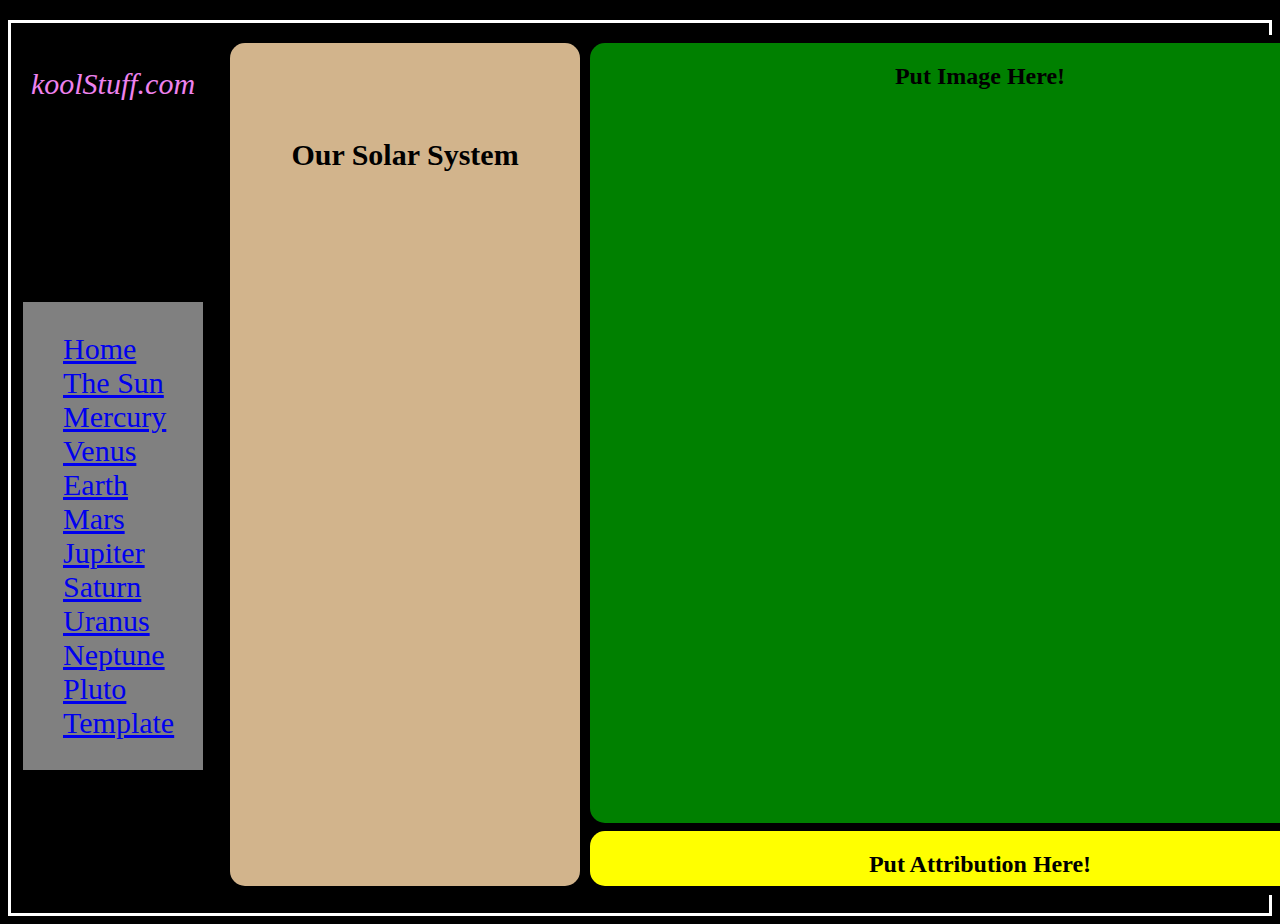
<file: index.html>
<!--
	Site 1: The Solar System
	index.html
-->


<!DOCTYPE html>

<html lang="en">

	<head>
	
		<title>Home</title>
		<link href="web1.css" rel="stylesheet">

	</head>


	<style>
	</style>


	<body>
	
		<div class = "tradeMark">
			<p>koolStuff.com</p>
		</div>

		<nav>
			<ul>
				<a href = "index.html">Home</a><br>
				<a href = "sun.html">The Sun</a><br>
				<a href = "mercury.html">Mercury</a><br>
				<a href = "venus.html">Venus</a><br>			
				<a href = "earth.html">Earth</a><br>
				<a href = "mars.html">Mars</a><br>
				<a href = "jupiter.html">Jupiter</a><br>
				<a href = "saturn.html">Saturn</a><br>
				<a href = "uranus.html">Uranus</a><br>
				<a href = "neptune.html">Neptune</a><br>
				<a href = "pluto.html">Pluto</a><br>
				<a href = "template.html">Template</a><br>
				
			</ul>
		</nav>
	
		<main>
		
			<div class = "leftColumn">
				<section>
					<h2>Our Solar System</h2>
				</section>
				
				<section>
					<h2></h2>
				</section>
			</div>
			
			<div class = "centerColumn">
				<section>
					<h2>Put Image Here!</h2>
				</section>
			</div>

			<div class = "centerBottom">
				<section>
					<h2>Put Attribution Here!</h2>
				</section>
			</div>

			<div class = "rightColumn">
				<section>
					<h2>Statistics</h2>
				</section>
			</div>

		</main>
		
	</body>


	<script>

		// PUT MY JAVASCRIPT CODE HERE

	</script>


</html>
</file>
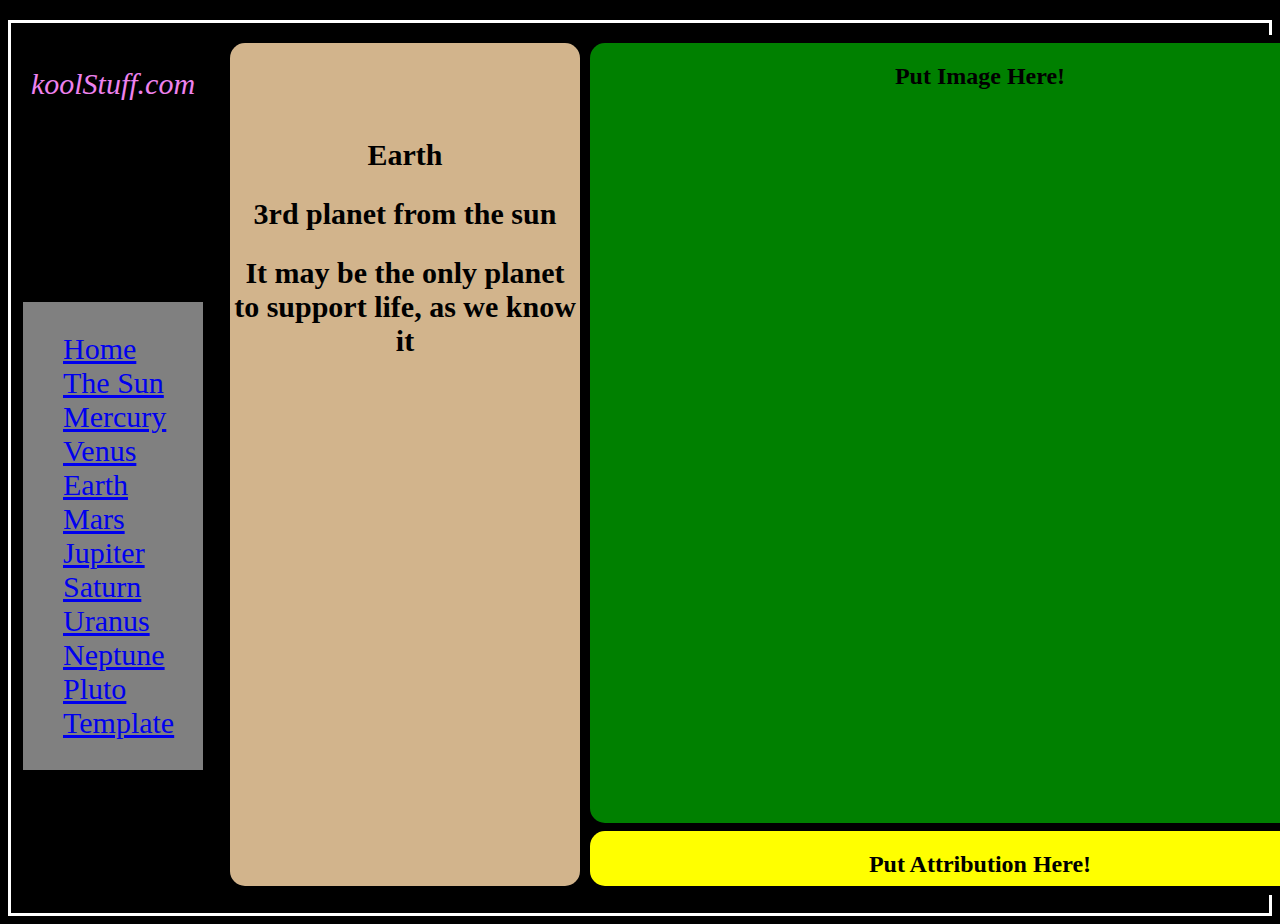
<file: earth.html>
<!--
	Site 1: The Solar System
	earth.html
-->


<!DOCTYPE html>

<html lang="en">

	<head>
	
		<title>Earth</title>
		<link href="web1.css" rel="stylesheet">
		
	</head>


	<style>
	</style>


	<body>

		<div class = "tradeMark">
			<p>koolStuff.com</p>
		</div>

		<nav>
			<ul>
				<a href = "index.html">Home</a><br>
				<a href = "sun.html">The Sun</a><br>
				<a href = "mercury.html">Mercury</a><br>
				<a href = "venus.html">Venus</a><br>			
				<a href = "earth.html">Earth</a><br>
				<a href = "mars.html">Mars</a><br>
				<a href = "jupiter.html">Jupiter</a><br>
				<a href = "saturn.html">Saturn</a><br>
				<a href = "uranus.html">Uranus</a><br>
				<a href = "neptune.html">Neptune</a><br>
				<a href = "pluto.html">Pluto</a><br>
				<a href = "template.html">Template</a><br>
			</ul>
		</nav>
	
		<main>

			<div class = "leftColumn">
				<section>
					<h2>Earth</h2>
				</section>

				<section>
					<h2>3rd planet from the sun</h2>
				</section>

				<section>
					<h2>It may be the only planet to support life, as we know it</h2>
			</div>
			
			<div class = "centerColumn">
				<section>
					<h2>Put Image Here!</h2>
				</section>
			</div>

			<div class = "centerBottom">
				<section>
					<h2>Put Attribution Here!</h2>
				</section>
			</div>

			<div class = "rightColumn">
				<section>
					<h2>Statistics</h2>
				</section>
			</div>
			
		</main>

	</body>


	<script>

		// PUT MY JAVASCRIPT CODE HERE

	</script>


</html>
</file>
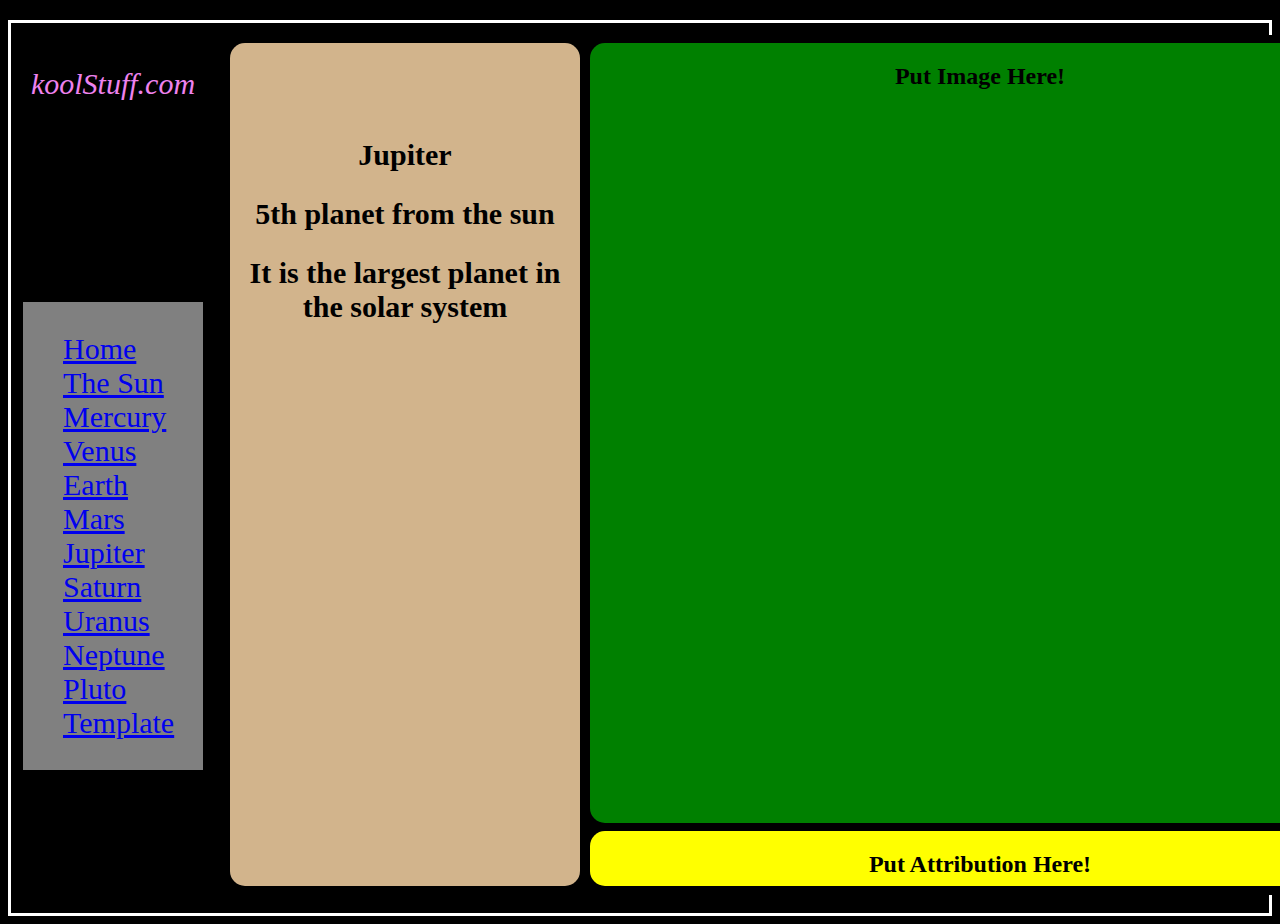
<file: jupiter.html>
<!--
	Site 1: The Solar System
	jupiter.html
-->


<!DOCTYPE html>

<html lang="en">

	<head>
	
		<title>Jupiter</title>
		<link href="web1.css" rel="stylesheet">
		
	</head>


	<style>
	</style>


	<body>

		<div class = "tradeMark">
			<p>koolStuff.com</p>
		</div>

		<nav>
			<ul>
				<a href = "index.html">Home</a><br>
				<a href = "sun.html">The Sun</a><br>
				<a href = "mercury.html">Mercury</a><br>
				<a href = "venus.html">Venus</a><br>			
				<a href = "earth.html">Earth</a><br>
				<a href = "mars.html">Mars</a><br>
				<a href = "jupiter.html">Jupiter</a><br>
				<a href = "saturn.html">Saturn</a><br>
				<a href = "uranus.html">Uranus</a><br>
				<a href = "neptune.html">Neptune</a><br>
				<a href = "pluto.html">Pluto</a><br>
				<a href = "template.html">Template</a><br>
			</ul>
		</nav>

		<main>

			<div class = "leftColumn">
				<section>
					<h2>Jupiter</h2>
				</section>

				<section>
					<h2>5th planet from the sun</h2>
				</section>

				<section>
					<h2>It is the largest planet in the solar system</h2>
			</div>
			
			<div class = "centerColumn">
				<section>
					<h2>Put Image Here!</h2>
				</section>
			</div>

			<div class = "centerBottom">
				<section>
					<h2>Put Attribution Here!</h2>
				</section>
			</div>

			<div class = "rightColumn">
				<section>
					<h2>Statistics</h2>
				</section>
			</div>
		
		</main>

	</body>


	<script>

		// PUT MY JAVASCRIPT CODE HERE

	</script>


</html>
</file>
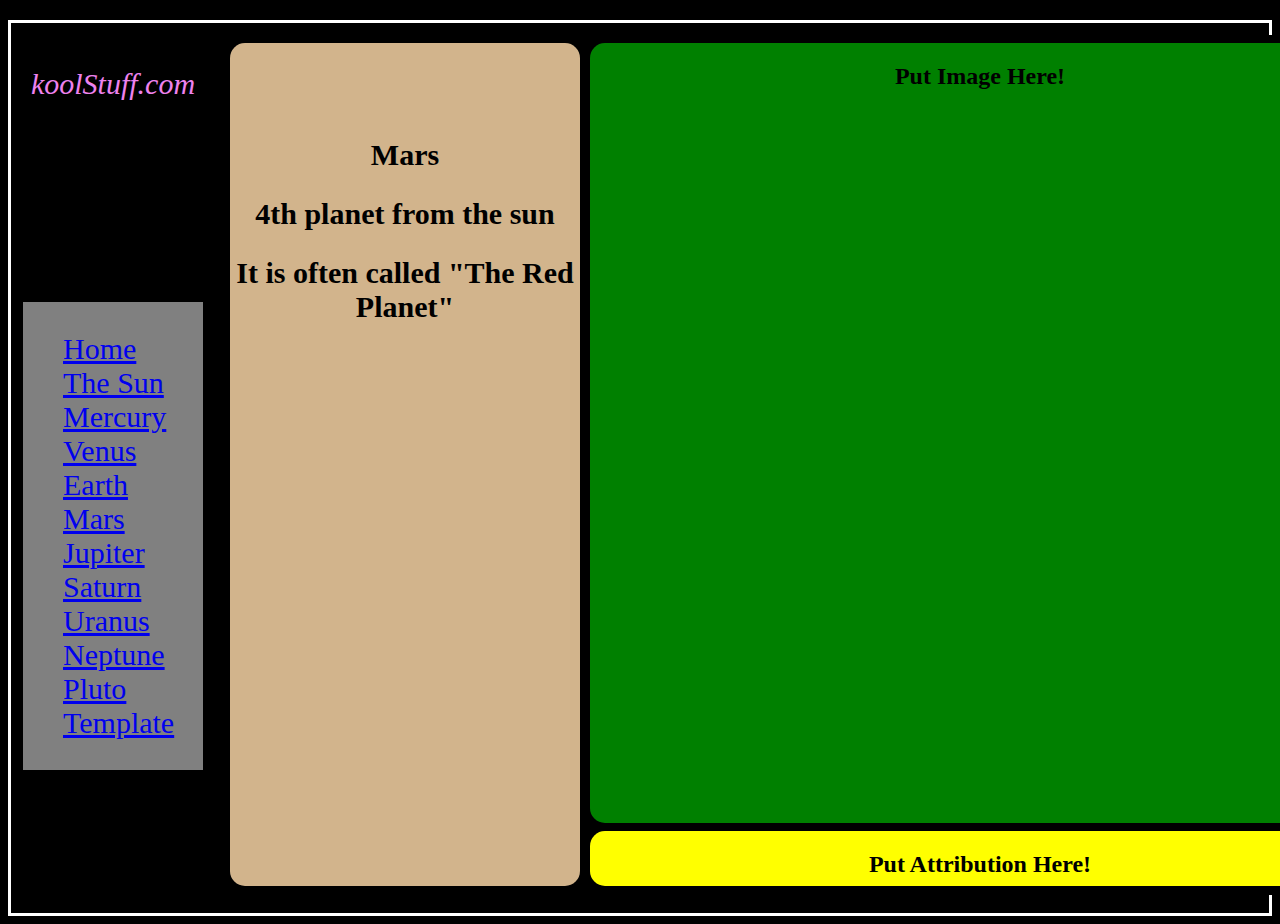
<file: mars.html>
<!--
	Site 1: The Solar System
	mars.html
-->


<!DOCTYPE html>

<html lang="en">

	<head>
	
		<title>Mars</title>
		<link href="web1.css" rel="stylesheet">
		
	</head>


	<style>
	</style>


	<body>

		<div class = "tradeMark">
			<p>koolStuff.com</p>
		</div>

		<nav>
			<ul>
				<a href = "index.html">Home</a><br>
				<a href = "sun.html">The Sun</a><br>
				<a href = "mercury.html">Mercury</a><br>
				<a href = "venus.html">Venus</a><br>			
				<a href = "earth.html">Earth</a><br>
				<a href = "mars.html">Mars</a><br>
				<a href = "jupiter.html">Jupiter</a><br>
				<a href = "saturn.html">Saturn</a><br>
				<a href = "uranus.html">Uranus</a><br>
				<a href = "neptune.html">Neptune</a><br>
				<a href = "pluto.html">Pluto</a><br>
				<a href = "template.html">Template</a><br>
			</ul>
		</nav>
	
		<main>

			<div class = "leftColumn">
				<section>
					<h2>Mars</h2>
				</section>

				<section>
					<h2>4th planet from the sun</h2>
				</section>

				<section>
					<h2>It is often called "The Red Planet"</h2>
			</div>
			
			<div class = "centerColumn">
				<section>
					<h2>Put Image Here!</h2>
				</section>
			</div>

			<div class = "centerBottom">
				<section>
					<h2>Put Attribution Here!</h2>
				</section>
			</div>

			<div class = "rightColumn">
				<section>
					<h2>Statistics</h2>
				</section>
			</div>

		</main>

	</body>


	<script>

		// PUT MY JAVASCRIPT CODE HERE

	</script>


</html>
</file>
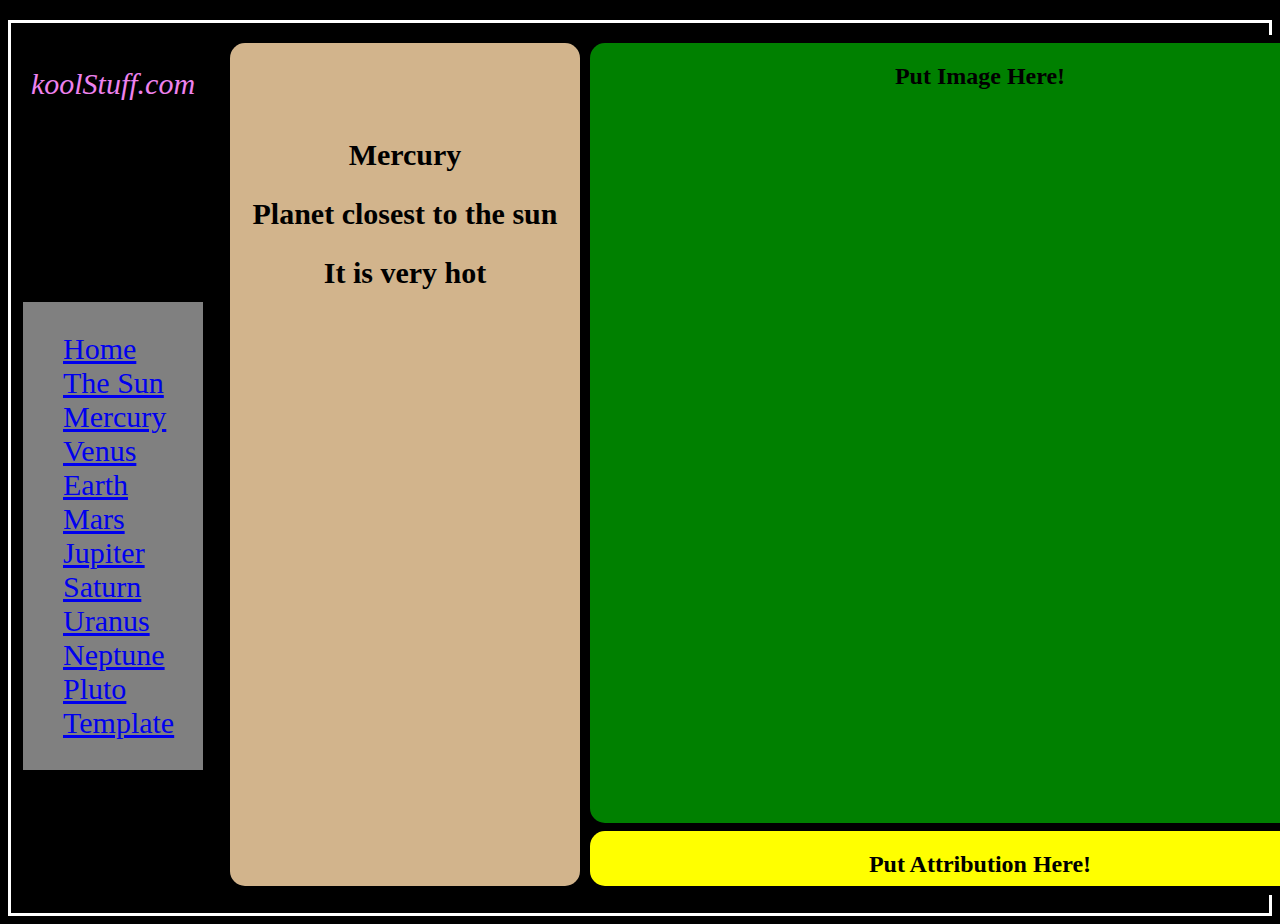
<file: mercury.html>
<!--
	Site 1: The Solar System
	mercury.html
-->


<!DOCTYPE html>

<html lang="en">

	<head>
	
		<title>Mercury</title>
		<link href="web1.css" rel="stylesheet">
		
	</head>


	<style>
	</style>


	<body>

		<div class = "tradeMark">
			<p>koolStuff.com</p>
		</div>

		<nav>
			<ul>
				<a href = "index.html">Home</a><br>
				<a href = "sun.html">The Sun</a><br>
				<a href = "mercury.html">Mercury</a><br>
				<a href = "venus.html">Venus</a><br>			
				<a href = "earth.html">Earth</a><br>
				<a href = "mars.html">Mars</a><br>
				<a href = "jupiter.html">Jupiter</a><br>
				<a href = "saturn.html">Saturn</a><br>
				<a href = "uranus.html">Uranus</a><br>
				<a href = "neptune.html">Neptune</a><br>
				<a href = "pluto.html">Pluto</a><br>
				<a href = "template.html">Template</a><br>
			</ul>
		</nav>
	
		<main>
		
			<div class = "leftColumn">
				<section>
					<h2>Mercury</h2>
				</section>

				<section>
					<h2>Planet closest to the sun</h2>
				</section>

				<section>
					<h2>It is very hot</h2>
			</div>
			
			<div class = "centerColumn">
				<section>
					<h2>Put Image Here!</h2>
				</section>
			</div>

			<div class = "centerBottom">
				<section>
					<h2>Put Attribution Here!</h2>
				</section>
			</div>

			<div class = "rightColumn">
				<section>
					<h2>Statistics</h2>
				</section>
			</div>
			
		</main>

	</body>


	<script>

		// PUT MY JAVASCRIPT CODE HERE

	</script>


</html>
</file>
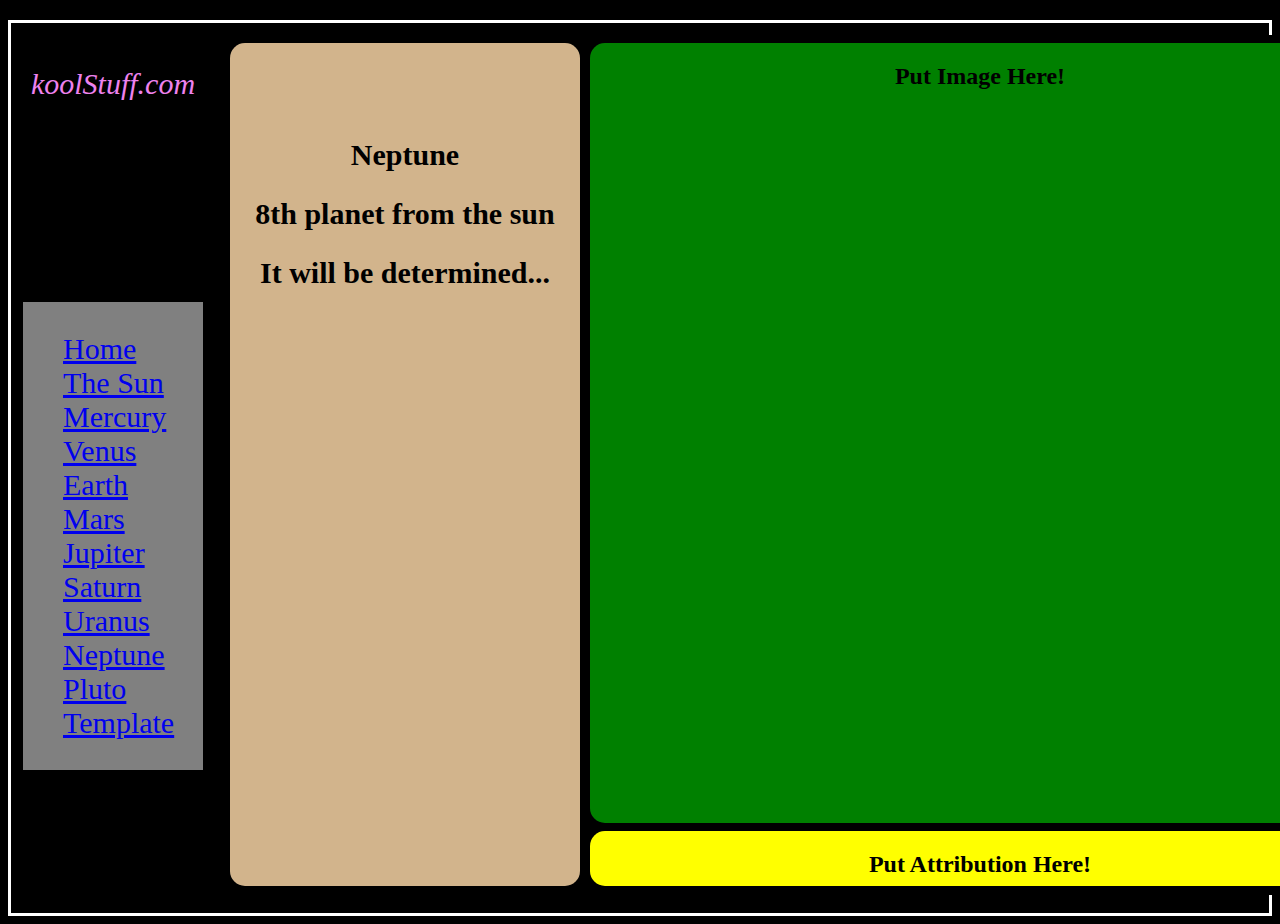
<file: neptune.html>
<!--
	Site 1: The Solar System
	neptune.html
-->


<!DOCTYPE html>

<html lang="en">

	<head>
	
		<title>Neptune</title>
		<link href="web1.css" rel="stylesheet">
		
	</head>


	<style>
	</style>


	<body>

		<div class = "tradeMark">
			<p>koolStuff.com</p>
		</div>

		<nav>
			<ul>
				<a href = "index.html">Home</a><br>
				<a href = "sun.html">The Sun</a><br>
				<a href = "mercury.html">Mercury</a><br>
				<a href = "venus.html">Venus</a><br>			
				<a href = "earth.html">Earth</a><br>
				<a href = "mars.html">Mars</a><br>
				<a href = "jupiter.html">Jupiter</a><br>
				<a href = "saturn.html">Saturn</a><br>
				<a href = "uranus.html">Uranus</a><br>
				<a href = "neptune.html">Neptune</a><br>
				<a href = "pluto.html">Pluto</a><br>
				<a href = "template.html">Template</a><br>
			</ul>
		</nav>

		<main>

			<div class = "leftColumn">
				<section>
					<h2>Neptune</h2>
				</section>

				<section>
					<h2>8th planet from the sun</h2>
				</section>

				<section>
					<h2>It will be determined...</h2>
			</div>
			
			<div class = "centerColumn">
				<section>
					<h2>Put Image Here!</h2>
				</section>
			</div>

			<div class = "centerBottom">
				<section>
					<h2>Put Attribution Here!</h2>
				</section>
			</div>

			<div class = "rightColumn">
				<section>
					<h2>Statistics</h2>
				</section>
			</div>

		</main>

	</body>


	<script>

		// PUT MY JAVASCRIPT CODE HERE

	</script>


</html>
</file>
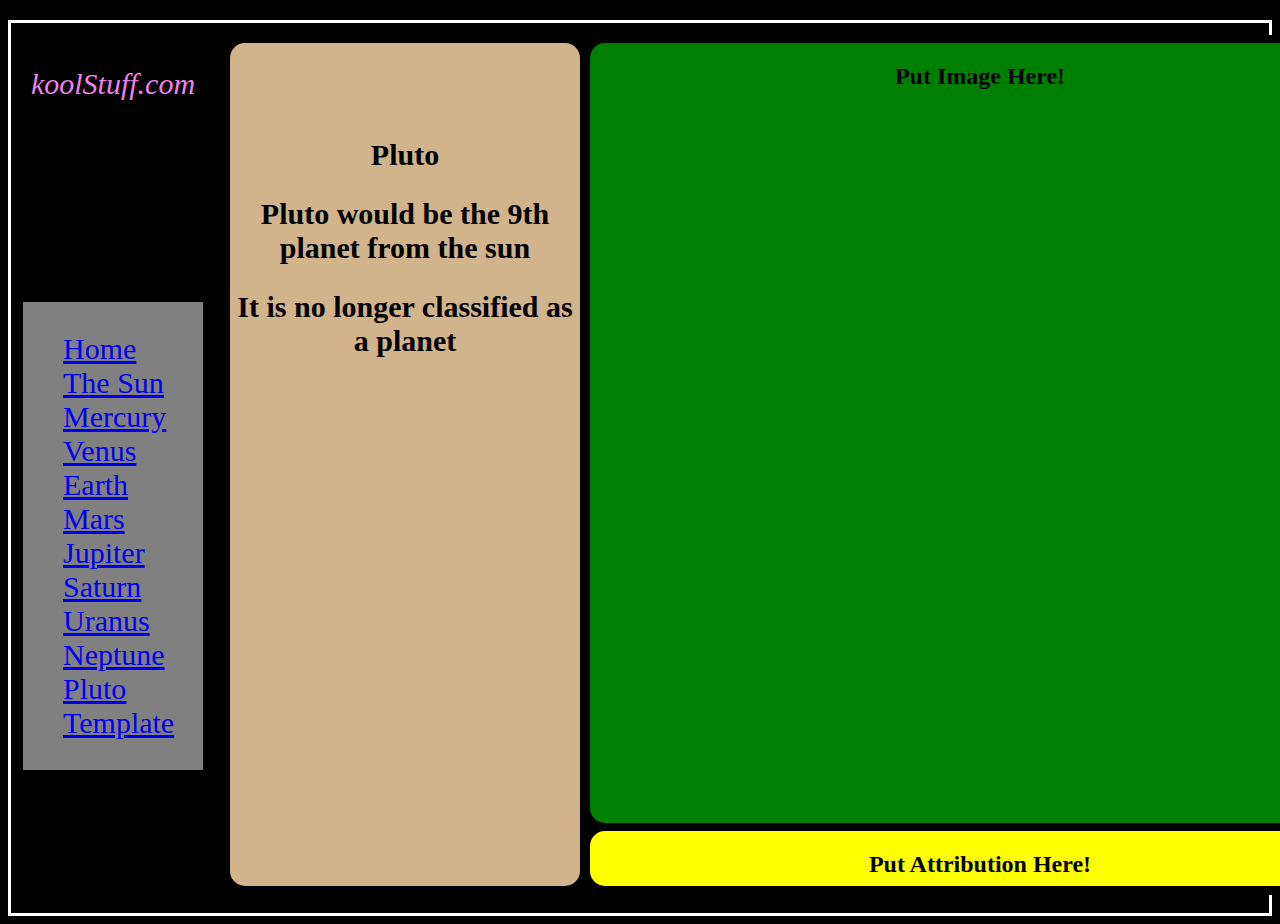
<file: pluto.html>
<!--
	Site 1: The Solar System
	pluto.html
-->


<!DOCTYPE html>

<html lang="en">

	<head>
	
		<title>Pluto</title>
		<link href="web1.css" rel="stylesheet">
		
	</head>


	<style>
	</style>


	<body>

		<div class = "tradeMark">
			<p>koolStuff.com</p>
		</div>

		<nav>
			<ul>
				<a href = "index.html">Home</a><br>
				<a href = "sun.html">The Sun</a><br>
				<a href = "mercury.html">Mercury</a><br>
				<a href = "venus.html">Venus</a><br>			
				<a href = "earth.html">Earth</a><br>
				<a href = "mars.html">Mars</a><br>
				<a href = "jupiter.html">Jupiter</a><br>
				<a href = "saturn.html">Saturn</a><br>
				<a href = "uranus.html">Uranus</a><br>
				<a href = "neptune.html">Neptune</a><br>
				<a href = "pluto.html">Pluto</a><br>
				<a href = "template.html">Template</a><br>
			</ul>
		</nav>
	
		<main>

			<div class = "leftColumn">
				<section>
					<h2>Pluto</h2>
				</section>

				<section>
					<h2>Pluto would be the 9th planet from the sun</h2>
				</section>

				<section>
					<h2>It is no longer classified as a planet</h2>
			</div>
			
			<div class = "centerColumn">
				<section>
					<h2>Put Image Here!</h2>
				</section>
			</div>

			<div class = "centerBottom">
				<section>
					<h2>Put Attribution Here!</h2>
				</section>
			</div>

			<div class = "rightColumn">
				<section>
					<h2>Statistics</h2>
				</section>
			</div>

		</main>

	</body>


	<script>

		// PUT MY JAVASCRIPT CODE HERE

	</script>


</html>
</file>
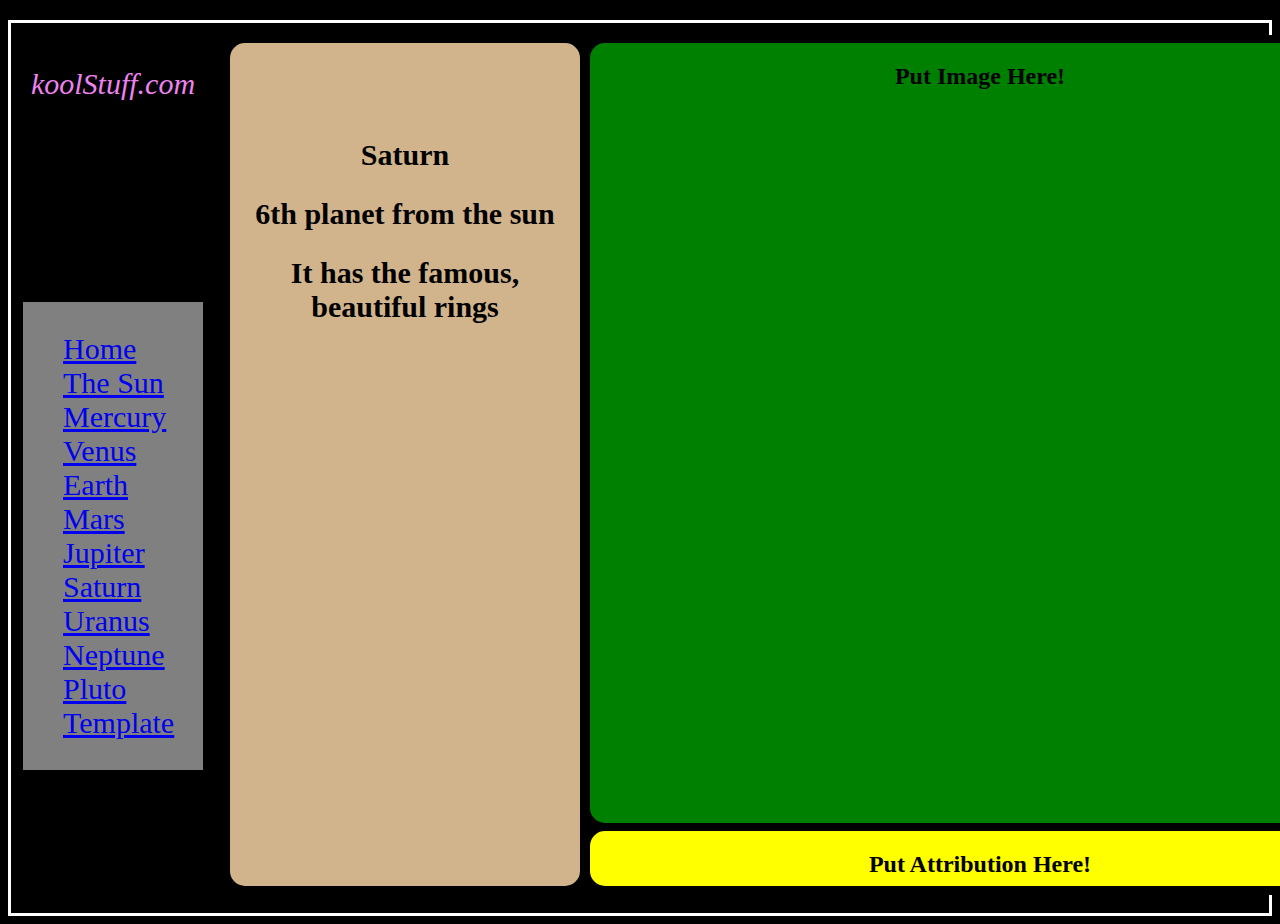
<file: saturn.html>
<!--
	Site 1: The Solar System
	saturn.html
-->


<!DOCTYPE html>

<html lang="en">

	<head>
	
		<title>Saturn</title>
		<link href="web1.css" rel="stylesheet">
		
	</head>


	<style>
	</style>


	<body>

		<div class = "tradeMark">
			<p>koolStuff.com</p>
		</div>

		<nav>
			<ul>
				<a href = "index.html">Home</a><br>
				<a href = "sun.html">The Sun</a><br>
				<a href = "mercury.html">Mercury</a><br>
				<a href = "venus.html">Venus</a><br>			
				<a href = "earth.html">Earth</a><br>
				<a href = "mars.html">Mars</a><br>
				<a href = "jupiter.html">Jupiter</a><br>
				<a href = "saturn.html">Saturn</a><br>
				<a href = "uranus.html">Uranus</a><br>
				<a href = "neptune.html">Neptune</a><br>
				<a href = "pluto.html">Pluto</a><br>
				<a href = "template.html">Template</a><br>
			</ul>
		</nav>
	
		<main>

			<div class = "leftColumn">
				<section>
					<h2>Saturn</h2>
				</section>

				<section>
					<h2>6th planet from the sun</h2>
				</section>

				<section>
					<h2>It has the famous, beautiful rings</h2>
			</div>
			
			<div class = "centerColumn">
				<section>
					<h2>Put Image Here!</h2>
				</section>
			</div>

			<div class = "centerBottom">
				<section>
					<h2>Put Attribution Here!</h2>
				</section>
			</div>

			<div class = "rightColumn">
				<section>
					<h2>Statistics</h2>
				</section>
			</div>

		</main>

	</body>


	<script>

		// PUT MY JAVASCRIPT CODE HERE

	</script>


</html>
</file>
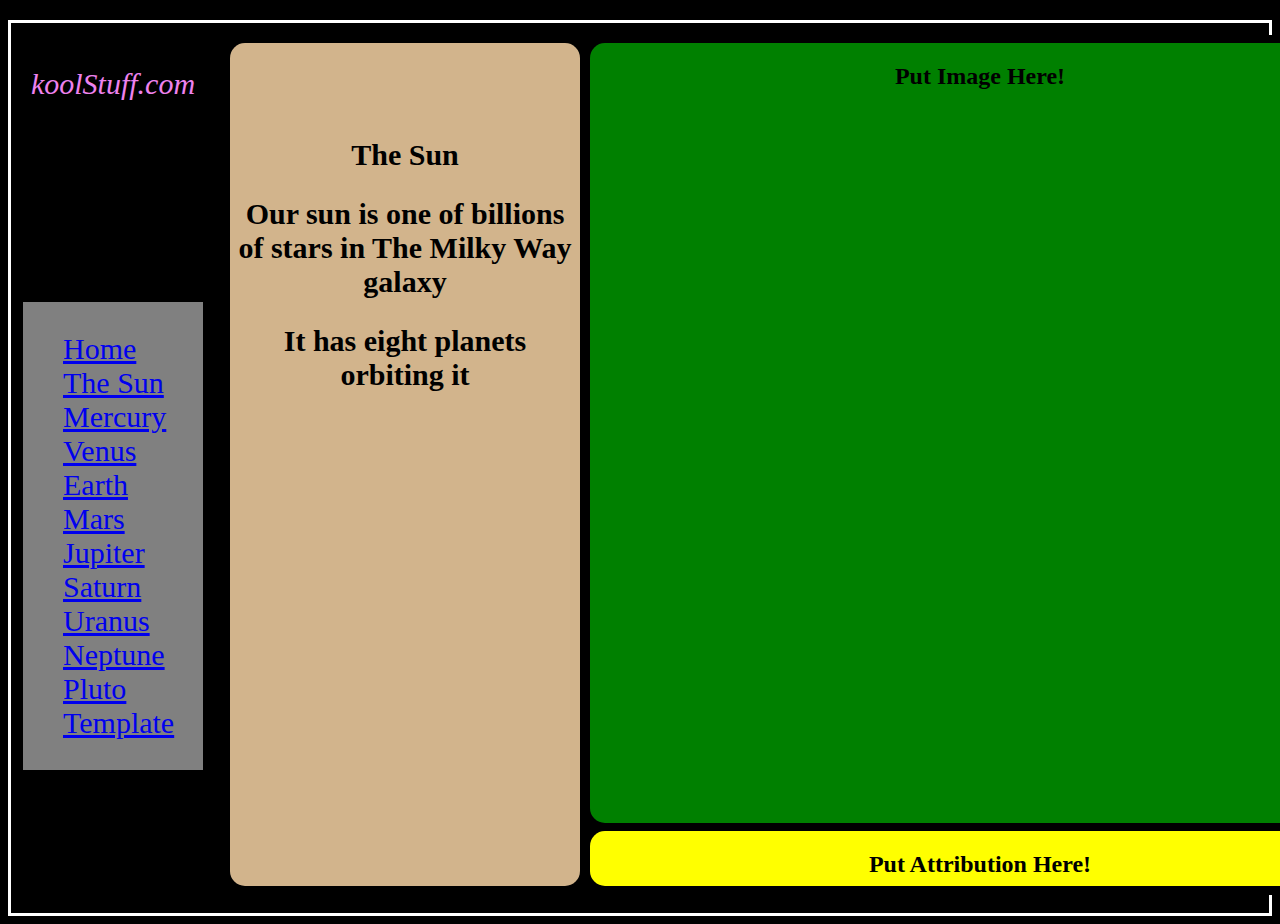
<file: sun.html>
<!--
	Site 1: The Solar System
	sun.html
-->


<!DOCTYPE html>

<html lang="en">

	<head>
	
		<title>The Sun</title>
		<link href="web1.css" rel="stylesheet">

	</head>


	<style>
	</style>


	<body>

		<div class = "tradeMark">
			<p>koolStuff.com</p>
		</div>

		<nav>
			<ul>
				<a href = "index.html">Home</a><br>
				<a href = "sun.html">The Sun</a><br>
				<a href = "mercury.html">Mercury</a><br>
				<a href = "venus.html">Venus</a><br>			
				<a href = "earth.html">Earth</a><br>
				<a href = "mars.html">Mars</a><br>
				<a href = "jupiter.html">Jupiter</a><br>
				<a href = "saturn.html">Saturn</a><br>
				<a href = "uranus.html">Uranus</a><br>
				<a href = "neptune.html">Neptune</a><br>
				<a href = "pluto.html">Pluto</a><br>
				<a href = "template.html">Template</a><br>
			</ul>
		</nav>
	
		<main>
		
			<div class = "leftColumn">
				<section>
					<h2>The Sun</h2>
				</section>

				<section>
					<h2>Our sun is one of billions of stars in The Milky Way galaxy</h2>
				</section>

				<section>
					<h2>It has eight planets orbiting it</h2>
			</div>
			
			<div class = "centerColumn">
				<section>
					<h2>Put Image Here!</h2>
				</section>
			</div>

			<div class = "centerBottom">
				<section>
					<h2>Put Attribution Here!</h2>
				</section>
			</div>

			<div class = "rightColumn">
				<section>
					<h2>Statistics</h2>
				</section>
			</div>
			
		</main>
	
	</body>


	<script>

		// PUT MY JAVASCRIPT CODE HERE

	</script>


</html>
</file>
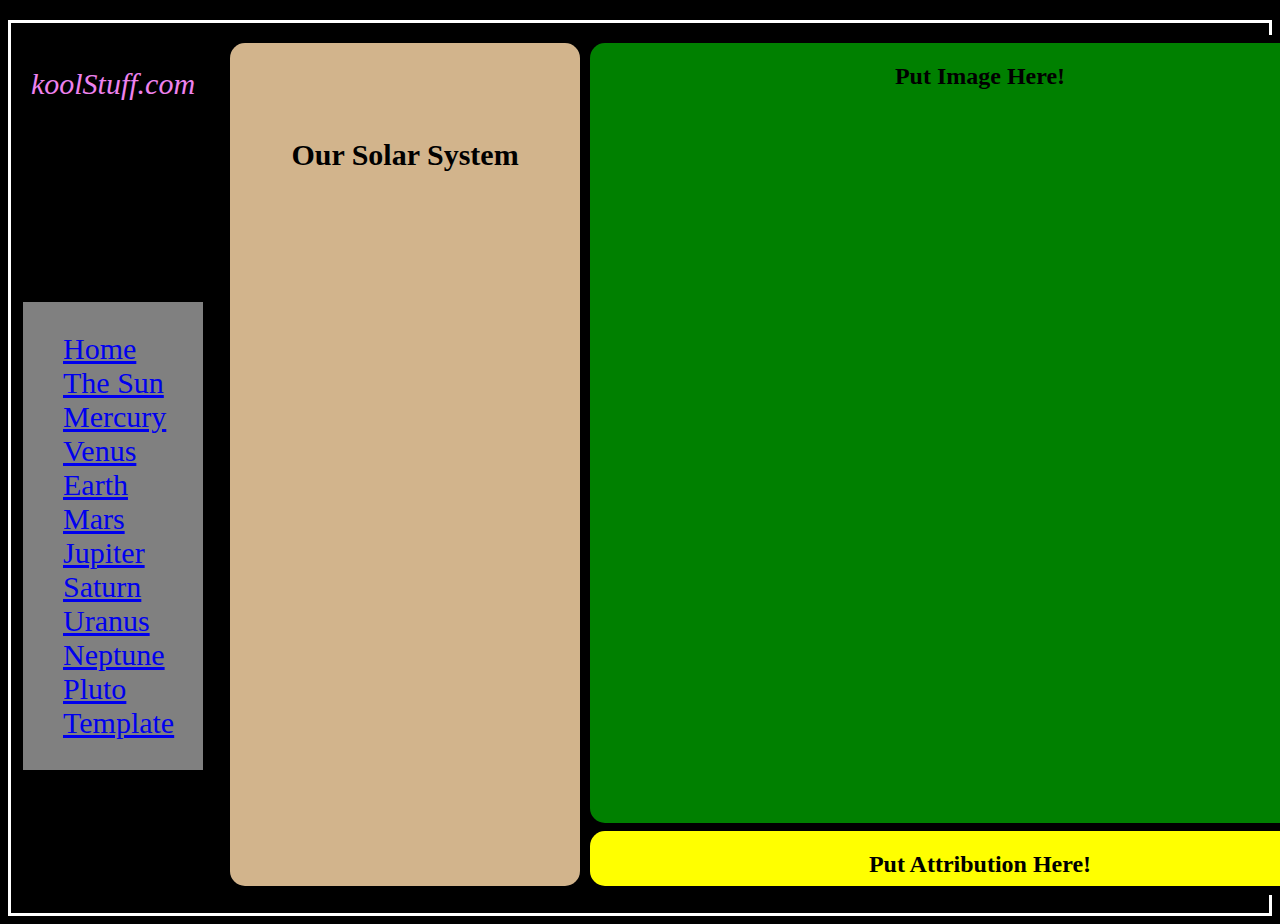
<file: template.html>
<!--
	Site 1: The Solar System
	template.html
-->


<!DOCTYPE html>

<html lang="en">

	<head>
	
		<title>Home</title>
		<link href="web1.css" rel="stylesheet">

	</head>


	<style>
	</style>


	<body>
	
		<div class = "tradeMark">
			<p>koolStuff.com</p>
		</div>

		<nav>
			<ul>
				<a href = "index.html">Home</a><br>
				<a href = "sun.html">The Sun</a><br>
				<a href = "mercury.html">Mercury</a><br>
				<a href = "venus.html">Venus</a><br>			
				<a href = "earth.html">Earth</a><br>
				<a href = "mars.html">Mars</a><br>
				<a href = "jupiter.html">Jupiter</a><br>
				<a href = "saturn.html">Saturn</a><br>
				<a href = "uranus.html">Uranus</a><br>
				<a href = "neptune.html">Neptune</a><br>
				<a href = "pluto.html">Pluto</a><br>
				<a href = "template.html">Template</a><br>
			</ul>
		</nav>
	
		<main>
		
			<!-- <h1>Home</h1> -->

			<div class = "leftColumn">
				<section>
					<h2>Our Solar System</h2>
				</section>
				
				<section>
					<h2></h2>
				</section>
			</div>
			
			<div class = "centerColumn">
				<section>
					<h2>Put Image Here!</h2>
				</section>
			</div>

			<div class = "centerBottom">
				<section>
					<h2>Put Attribution Here!</h2>
				</section>
			</div>

			<div class = "rightColumn">
				<section>
					<h2>Statistics</h2>
				</section>
			</div>

		</main>
		
	</body>


	<script>

		// PUT MY JAVASCRIPT CODE HERE

	</script>


</html>
</file>
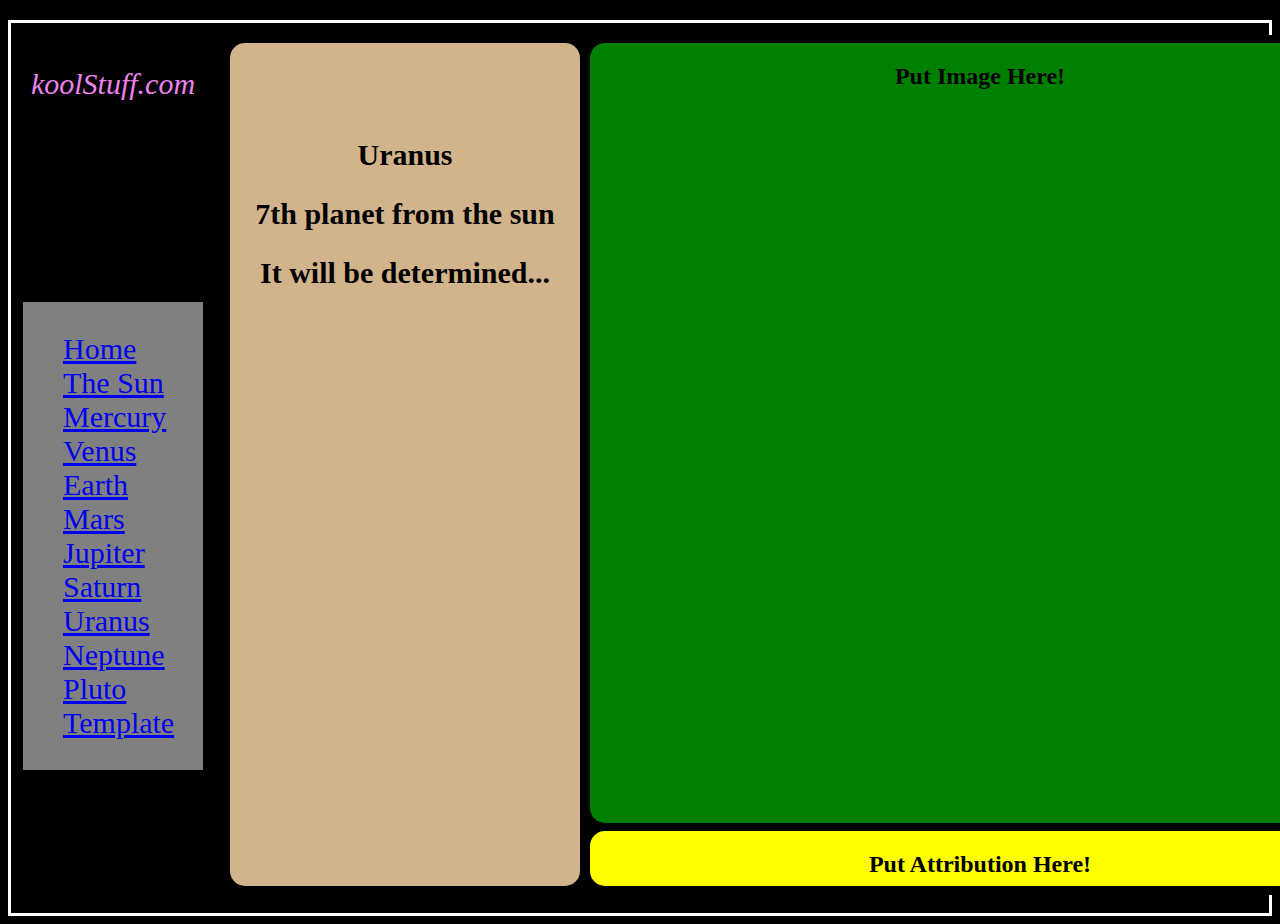
<file: uranus.html>
<!--
	Site 1: The Solar System
	uranus.html
-->


<!DOCTYPE html>

<html lang="en">

	<head>
	
		<title>Uranus</title>
		<link href="web1.css" rel="stylesheet">
		
	</head>


	<style>
	</style>


	<body>

		<div class = "tradeMark">
			<p>koolStuff.com</p>
		</div>

		<nav>
			<ul>
				<a href = "index.html">Home</a><br>
				<a href = "sun.html">The Sun</a><br>
				<a href = "mercury.html">Mercury</a><br>
				<a href = "venus.html">Venus</a><br>			
				<a href = "earth.html">Earth</a><br>
				<a href = "mars.html">Mars</a><br>
				<a href = "jupiter.html">Jupiter</a><br>
				<a href = "saturn.html">Saturn</a><br>
				<a href = "uranus.html">Uranus</a><br>
				<a href = "neptune.html">Neptune</a><br>
				<a href = "pluto.html">Pluto</a><br>
				<a href = "template.html">Template</a><br>
			</ul>
		</nav>
	
		<main>

			<div class = "leftColumn">
				<section>
					<h2>Uranus</h2>
				</section>

				<section>
					<h2>7th planet from the sun</h2>
				</section>

				<section>
					<h2>It will be determined...</h2>
			</div>
			
			<div class = "centerColumn">
				<section>
					<h2>Put Image Here!</h2>
				</section>
			</div>

			<div class = "centerBottom">
				<section>
					<h2>Put Attribution Here!</h2>
				</section>
			</div>

			<div class = "rightColumn">
				<section>
					<h2>Statistics</h2>
				</section>
			</div>

		</main>

	</body>


	<script>

		// PUT MY JAVASCRIPT CODE HERE

	</script>


</html>
</file>
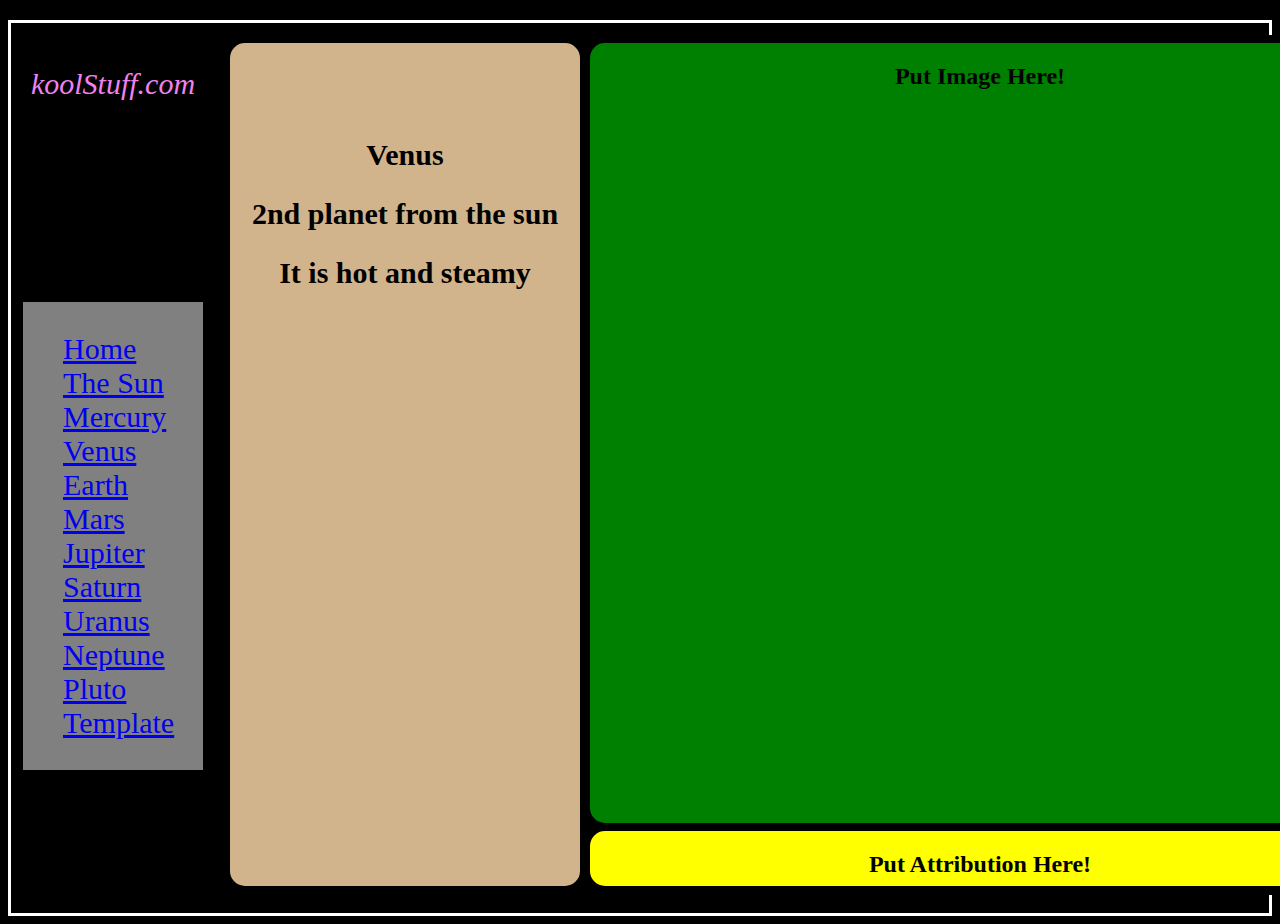
<file: venus.html>
<!--
	Site 1: The Solar System
	venus.html
-->


<!DOCTYPE html>

<html lang="en">

	<head>
	
		<title>Venus</title>
		<link href="web1.css" rel="stylesheet">
		
	</head>


	<style>
	</style>


	<body>

		<div class = "tradeMark">
			<p>koolStuff.com</p>
		</div>

		<nav>
			<ul>
				<a href = "index.html">Home</a><br>
				<a href = "sun.html">The Sun</a><br>
				<a href = "mercury.html">Mercury</a><br>
				<a href = "venus.html">Venus</a><br>			
				<a href = "earth.html">Earth</a><br>
				<a href = "mars.html">Mars</a><br>
				<a href = "jupiter.html">Jupiter</a><br>
				<a href = "saturn.html">Saturn</a><br>
				<a href = "uranus.html">Uranus</a><br>
				<a href = "neptune.html">Neptune</a><br>
				<a href = "pluto.html">Pluto</a><br>
				<a href = "template.html">Template</a><br>
			</ul>
		</nav>
	
		<main>

			<div class = "leftColumn">
				<section>
					<h2>Venus</h2>
				</section>

				<section>
					<h2>2nd planet from the sun</h2>
				</section>

				<section>
					<h2>It is hot and steamy</h2>
			</div>
			
			<div class = "centerColumn">
				<section>
					<h2>Put Image Here!</h2>
				</section>
			</div>

			<div class = "centerBottom">
				<section>
					<h2>Put Attribution Here!</h2>
				</section>
			</div>

			<div class = "rightColumn">
				<section>
					<h2>Statistics</h2>
				</section>
			</div>
			
		</main>

	</body>


	<script>

		// PUT MY JAVASCRIPT CODE HERE

	</script>


</html>
</file>
<file: web1.css>
/*
	site 1: The Solar System
	web1.css
*/


body {
	background-color: black;
	border-style: solid;
	border-color: white;
	border-width: 3px;
	margin-top: 20px;
	height: 890px;
}


.tradeMark {
	position: absolute;
	display: inline-block;
	background-color: black;
	border-width: 2px;
	border-style: solid;
	border-color: black;
	margin-left: 0px;
	width: 200px;
	text-align: center;
	font-style: italic;
	color: violet;
	top: 35px;
	font-size: 30px;	
}


nav {
	position: absolute;
	display: inline-block;
	background-color: gray;
	border-width: 2px;
	border-style: solid;
	border-color: black;
	margin-left: 10px;
	width: 180px;
	text-align: left;
	top: 300px;
	font-size: 30px;
}


main {
	position: absolute;
	display: inline-block;
	background-color: black;
	padding-left: 20px;
	padding-right: 20px;
	height: 860px;
	width: 1645px;
	top: 35px;
	left: 215px;
	/*margin-right: 400px;*/
}

main h1 {
	position: absolute;
	display: inline-block;
	color: white;
	font-size: 3em;
	padding-left: 20px;
	padding-right: 20px;
	text-align: center;
	width: 1645px;
	top: 0px;
}


.leftColumn {
	position: absolute;
	display: inline-block;
	background-color: tan;
	font-size: 20px;
	width: 350px;
	height: 773px;
	top: 8px;
	left: 15px;
	text-align: center;
	padding-top: 70px;
	border-radius: 15px;
}


.centerColumn {
	position: absolute;
	display: inline-block;
	background-color: green;
	width: 780px;
	height: 780px;
	top: 8px;
	left: 375px;
	text-align: center;
	border-radius: 15px;	
}


.centerBottom {
	position: absolute;
	display: inline-block;
	background-color: yellow;
	width: 780px;
	height: 55px;
	top: 796px;
	left: 375px;
	text-align: center;
	border-radius: 15px;
}


.rightColumn {
	position: absolute;
	display: inline-block;
	background-color: royalblue;
	font-size: 20px;
	width: 510px;
	height: 773px;
	top: 8px;
	left: 1165px;
	text-align: center;
	padding-top: 70px;
	border-radius: 15px;
}

.rightColumn h2 {
	color: midnightblue;
	font-style: italic;
}
</file>
